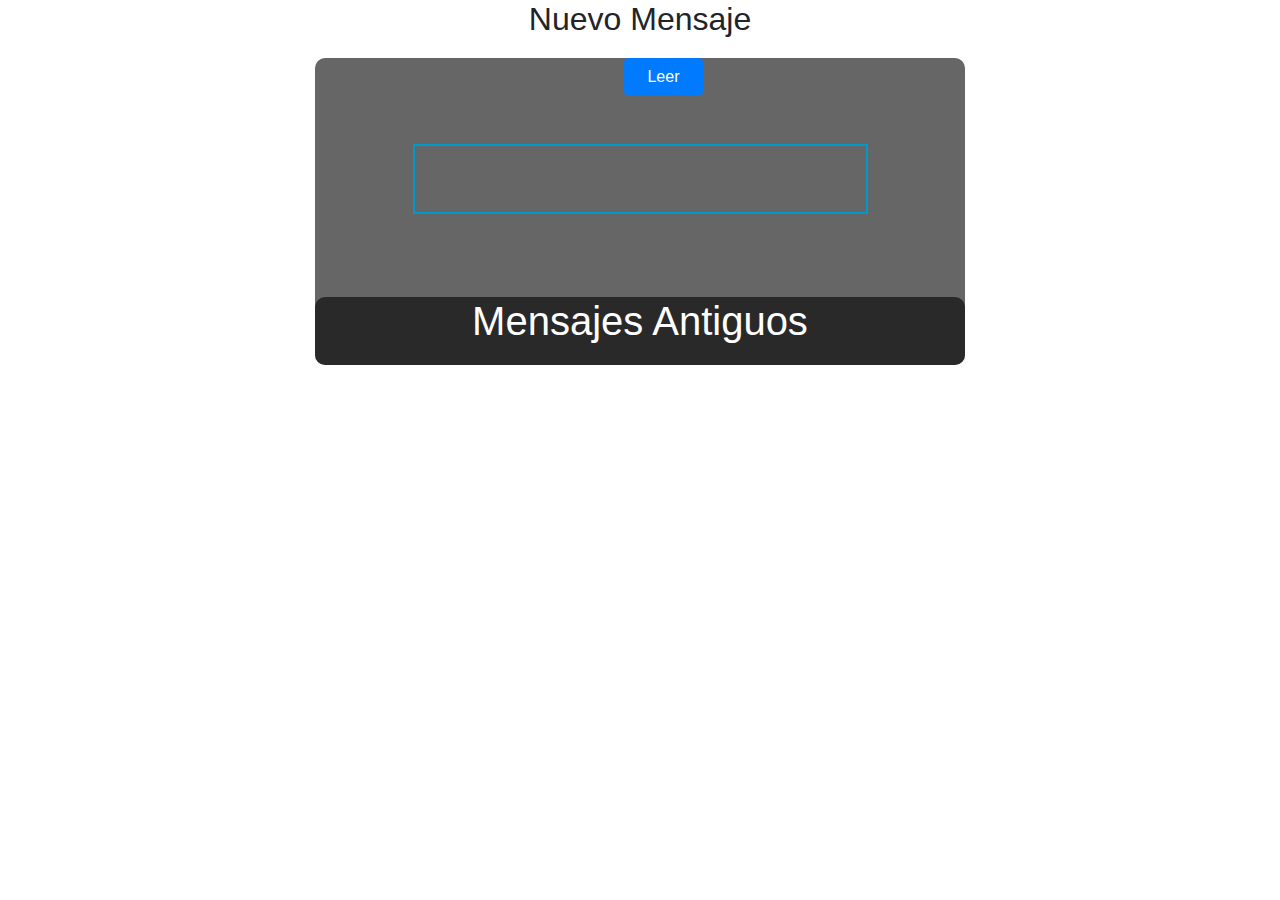
<file: Proyecto Ava 2/apijs.html>
<!DOCTYPE html>
<html lang="en">
<head>
    <meta charset="UTF-8">
    <meta http-equiv="X-UA-Compatible" content="IE=edge">
    <meta name="viewport" content="width=device-width, initial-scale=1.0">
   <link rel="stylesheet" href="https://maxcdn.bootstrapcdn.com/bootstrap/4.5.2/css/bootstrap.min.css">
  <script src="https://ajax.googleapis.com/ajax/libs/jquery/3.5.1/jquery.min.js"></script>
  <script src="https://cdnjs.cloudflare.com/ajax/libs/popper.js/1.16.0/umd/popper.min.js"></script>
  <script src="https://maxcdn.bootstrapcdn.com/bootstrap/4.5.2/js/bootstrap.min.js"></script>
  <link rel="stylesheet" type="text/css" href="api.css">
    <link href="https://cdn.jsdelivr.net/npm/bootstrap@5.0.0-beta1/dist/css/bootstrap.min.css" rel="stylesheet" integrity="sha384-giJF6kkoqNQ00vy+HMDP7azOuL0xtbfIcaT9wjKHr8RbDVddVHyTfAAsrekwKmP1" crossorigin="anonymous">
    <title>Consumo API</title>
</head>
<body>
    <h2 align="center">Nuevo Mensaje</h2>



    <form class="formulario" id="formulario" method="POST" align="center" action="apisj.html">
        <div class ="col-2 justify-content-center">
        <button type ="button" class="button btn-primary form-control" onclick="nuevoPerfil()">Leer</button>
        </div>

        <br>
        <br>
        <tr>
    <div class="contenedor" id="contenedor" align="center">
        
        <script type="text/javascript">
    
    function nuevoPerfil(){
  
    const url = 'https://api.chucknorris.io/jokes/random';

    fetch(url)
    .then(Response => Response.json())
    .then(data => {
        let elemento = document.getElementById('contenedor');
        elemento.innerHTML = `
                              "Created:" ${data.created_at}
                               "ID:" ${data.id}
                               "Imagen: " <img src ='${data.icon_url}'> 
                              "Update" ${data.updated_at}
                              "Url" <link ${data.url}">
                               ${data.value}`;
        console.log(data);

        let arrayPersonas = new Array();
        arrayPersonas.push(data.created_at);
        arrayPersonas.push(data.id);
         arrayPersonas.push(data.icon_url);


        showPeople(arrayPersonas);
    })
    .catch(err => console.log(err))
}


</script>
    
    </div> 
        </tr>
    
    <br>
    <br>
    <tr>
      <div class="mostrarDatos" id="mostrarDatos"  align="center">
        <h1 align="center">Mensajes Antiguos</h1>
        <script type="text/javascript">
            function showPeople(arrayPersonas){
    let show = document.getElementById('mostrarDatos');

    arrayPersonas.forEach(function (arrayPersonas) {
       show.innerHTML += '<div> <ul>' + '<li>' + arrayPersonas + '</li> </ul> </div>';
      
    });
}
        </script>
    </div>  
    </tr>
    
    </form>
</body>
</html>
</file>
<file: Proyecto Ava 2/api.css>
.formulario{
    
    width: 650px;
    margin: auto;
   
    box-sizing: border-box;
    margin-top: 20px;
    border-radius: 10px;
 
    background: rgba(0,0,0,0.6); 
    display: flex;
    justify-content: center;
    align-items: center;
    flex-direction: column;
}

.contenedor{
    color:burlywood;
    width: 90%;
    margin-bottom: 15px;
    padding:0;
    align-content: center;
    font-size: 15px;
    border: none;
    min-height: 70px;
    max-height: 200px;
    max-width: 70%;
    background: transparent;
    border: 2px solid #0099CC;
    /*quita el porde superior*/
    outline:none;
}

h1{
    color: black;
    text-align: center;
    margin-bottom: 20px;
    font-size: 40px;
    color:white;
    font-weight: normal;
    
}

ul{
    list-style: none;
}

li{
    position: relative;
    display: inline-block;
    width: 60%;
    margin: auto;
    height: 2px;
    color:white;
      font-size: 20px;
}

button{
  
     /* Color del texo */
     color: #ff0000;
     /* Eliminar color de fondo */
     background: transparent;
     /* Grosor del borde, estilo de línea y color */
     border: 4px solid #0099CC;
     /* Añadir esquinas curvadas */
     border-radius: 60px;
     margin-left: 30%;
     margin-right: 50%;
 
}

.mostrarDatos{
    
    width: 650px;
    margin: auto;
   
    box-sizing: border-box;
    margin-top: 20px;
    border-radius: 10px;
 
    background: rgba(0,0,0,0.6); 
    display: flex;
    justify-content: center;
    align-items: center;
    flex-direction: column;
</file>
